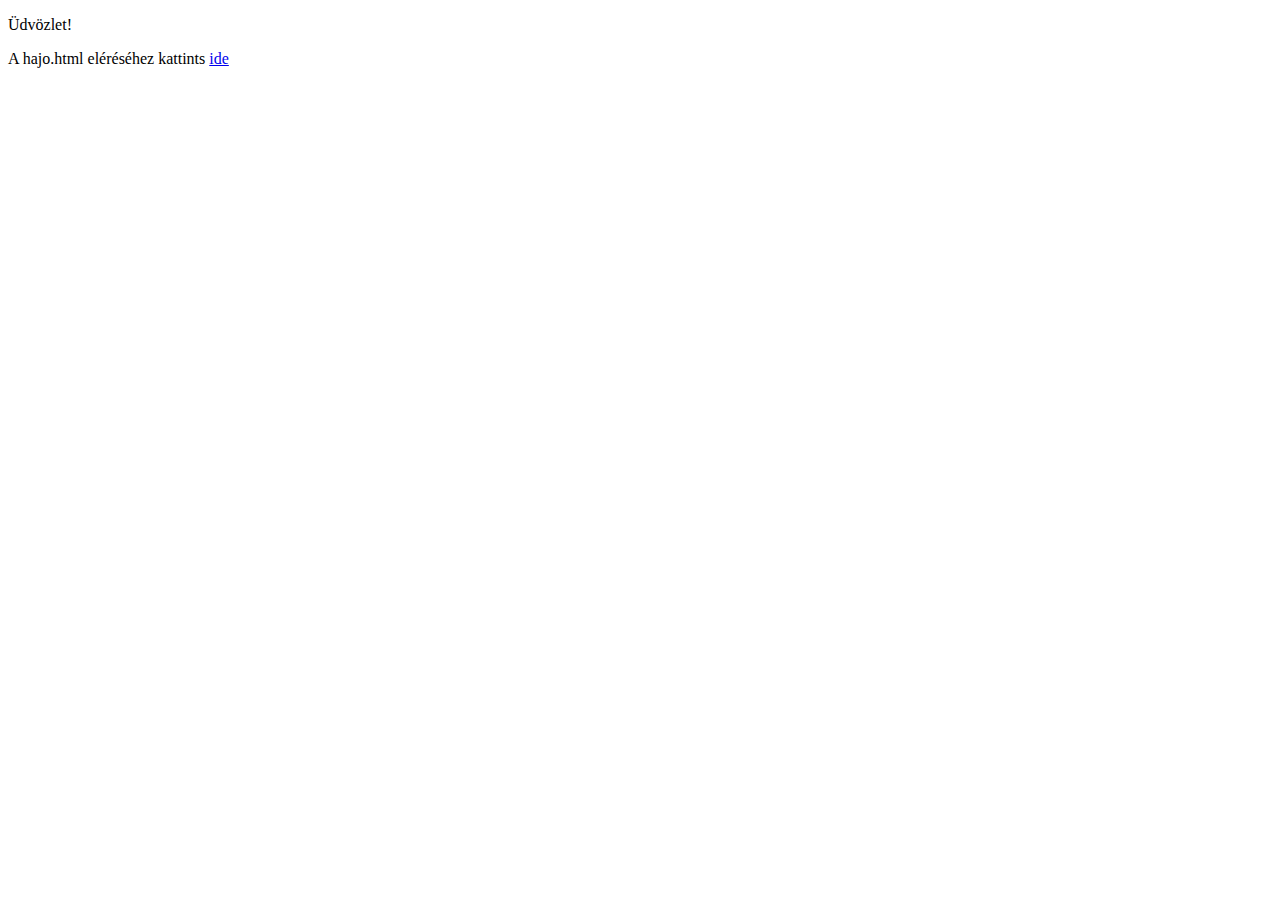
<file: HajosTeszt/HajosTeszt/wwwroot/index.html>
﻿<!DOCTYPE html>
<html>
<head>
    <meta charset="utf-8" />
    <title></title>
</head>
<body>
   <p>Üdvözlet!</p>
    <p>A hajo.html eléréséhez kattints <a href="hajo.html">ide</a></p>
</body>
</html>
</file>
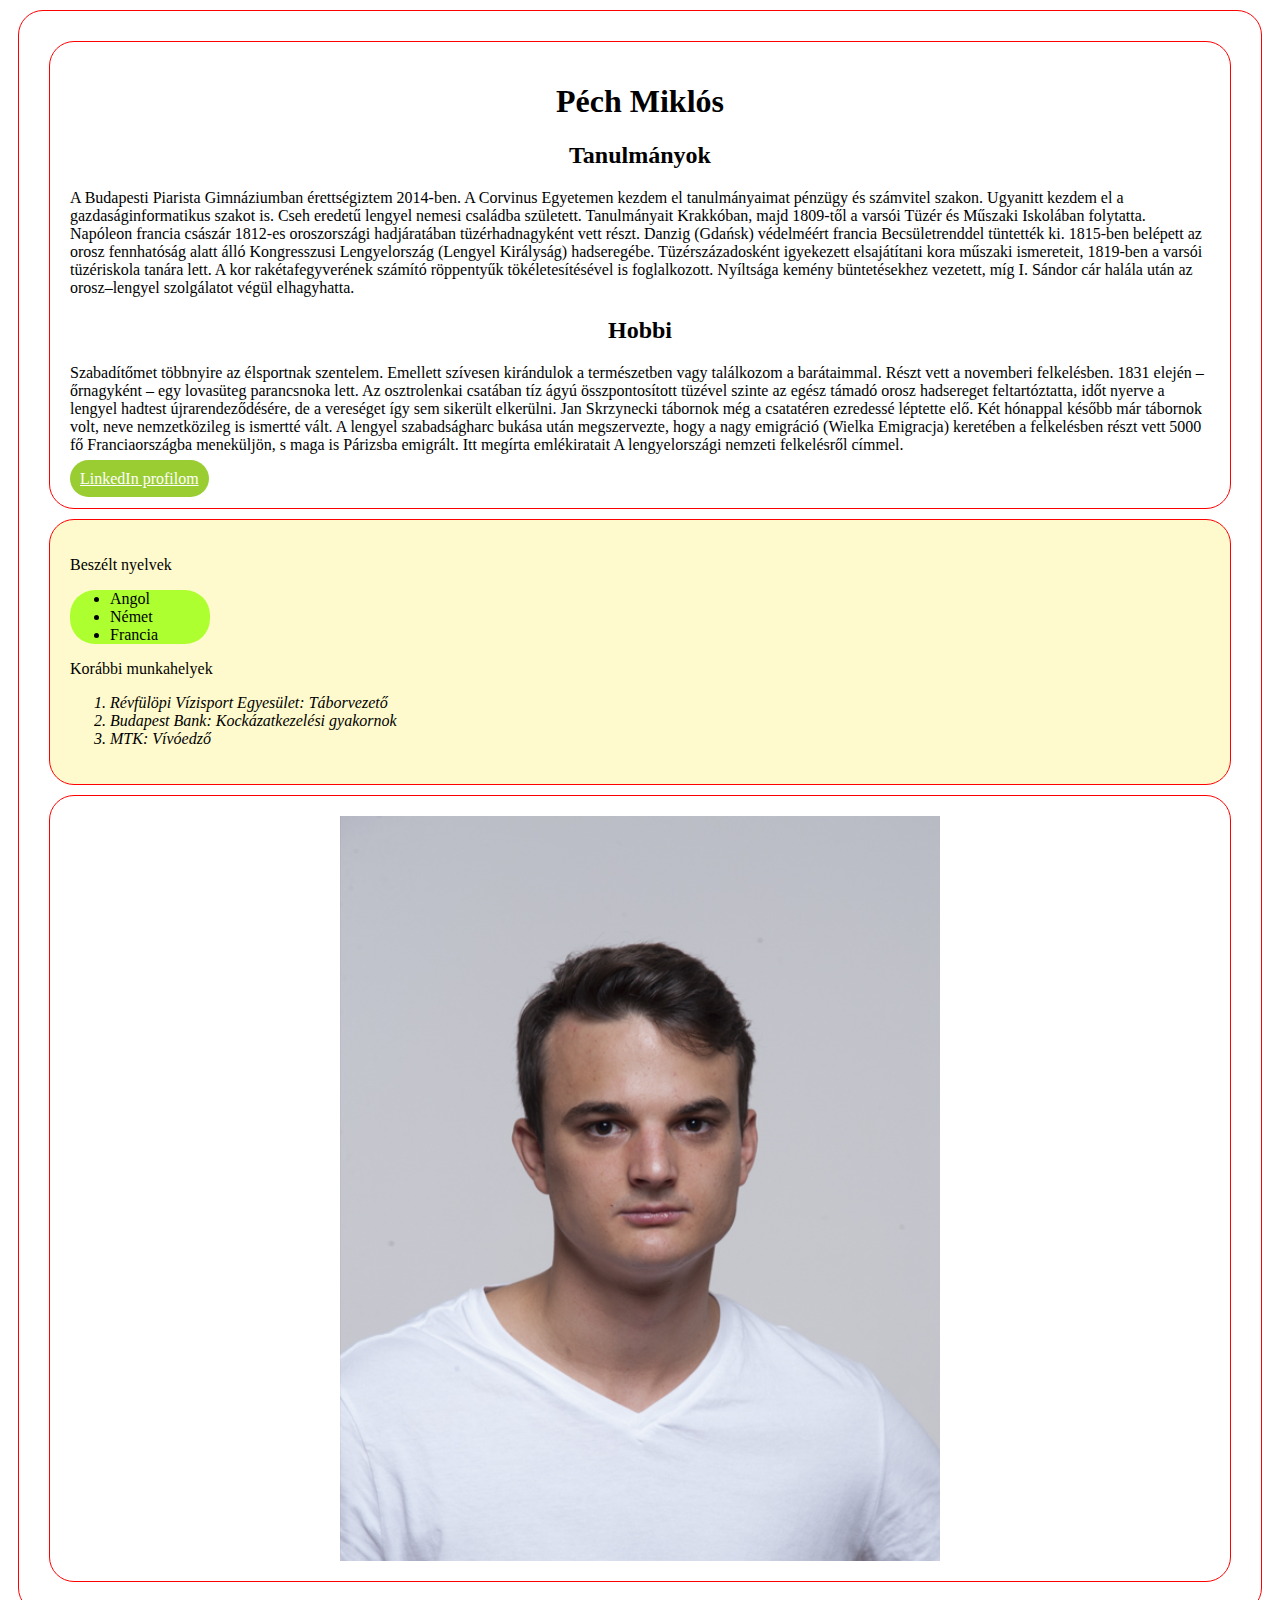
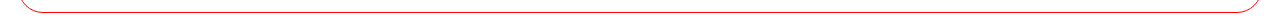
<file: HajosTeszt/HajosTeszt/wwwroot/cv.html>
﻿<!DOCTYPE html>
<html>
<head>
    <meta charset="utf-8" />
    <title></title>
    <link href="cv.css" rel="stylesheet">
</head>
<body>
    <div id="tarto">
        <div id="szoveg">
            <h1>Péch Miklós</h1>
            <h2>Tanulmányok</h2>
            <p> A Budapesti Piarista Gimnáziumban érettségiztem 2014-ben. A Corvinus Egyetemen kezdem el tanulmányaimat pénzügy és számvitel szakon. Ugyanitt kezdem el a gazdaságinformatikus szakot is. Cseh eredetű lengyel nemesi családba született. Tanulmányait Krakkóban, majd 1809-től a varsói Tüzér és Műszaki Iskolában folytatta. Napóleon francia császár 1812-es oroszországi hadjáratában tüzérhadnagyként vett részt. Danzig (Gdańsk) védelméért francia Becsületrenddel tüntették ki. 1815-ben belépett az orosz fennhatóság alatt álló Kongresszusi Lengyelország (Lengyel Királyság) hadseregébe. Tüzérszázadosként igyekezett elsajátítani kora műszaki ismereteit, 1819-ben a varsói tüzériskola tanára lett. A kor rakétafegyverének számító röppentyűk tökéletesítésével is foglalkozott. Nyíltsága kemény büntetésekhez vezetett, míg I. Sándor cár halála után az orosz–lengyel szolgálatot végül elhagyhatta.  </p>

            <h2>Hobbi</h2>
            <p> Szabadítőmet többnyire az élsportnak szentelem. Emellett szívesen kirándulok a természetben vagy találkozom a barátaimmal. Részt vett a novemberi felkelésben. 1831 elején – őrnagyként – egy lovasüteg parancsnoka lett. Az osztrolenkai csatában tíz ágyú összpontosított tüzével szinte az egész támadó orosz hadsereget feltartóztatta, időt nyerve a lengyel hadtest újrarendeződésére, de a vereséget így sem sikerült elkerülni. Jan Skrzynecki tábornok még a csatatéren ezredessé léptette elő. Két hónappal később már tábornok volt, neve nemzetközileg is ismertté vált. A lengyel szabadságharc bukása után megszervezte, hogy a nagy emigráció (Wielka Emigracja) keretében a felkelésben részt vett 5000 fő Franciaországba meneküljön, s maga is Párizsba emigrált. Itt megírta emlékiratait A lengyelországi nemzeti felkelésről címmel. </p>

            <a href="https://www.linkedin.com/in/miklos-pech-402028163/">LinkedIn profilom</a>
        </div>
        <div id="listak">
            <p>Beszélt nyelvek</p>
            <ul class="megisfeher">
                <li>Angol</li>
                <li>Német</li>
                <li>Francia</li>
            </ul>
            <p>Korábbi munkahelyek </p>
            <ol class="sorrendi">
                <li>Révfülöpi Vízisport Egyesület: Táborvezető</li>
                <li>Budapest Bank: Kockázatkezelési gyakornok</li>
                <li>MTK: Vívóedző</li>
            </ol>
        </div>
        <div id="kep">
            <img src="kep.png" alt="Ez egy kép rólam">
        </div>
    </div>
</body>
</html>
</file>
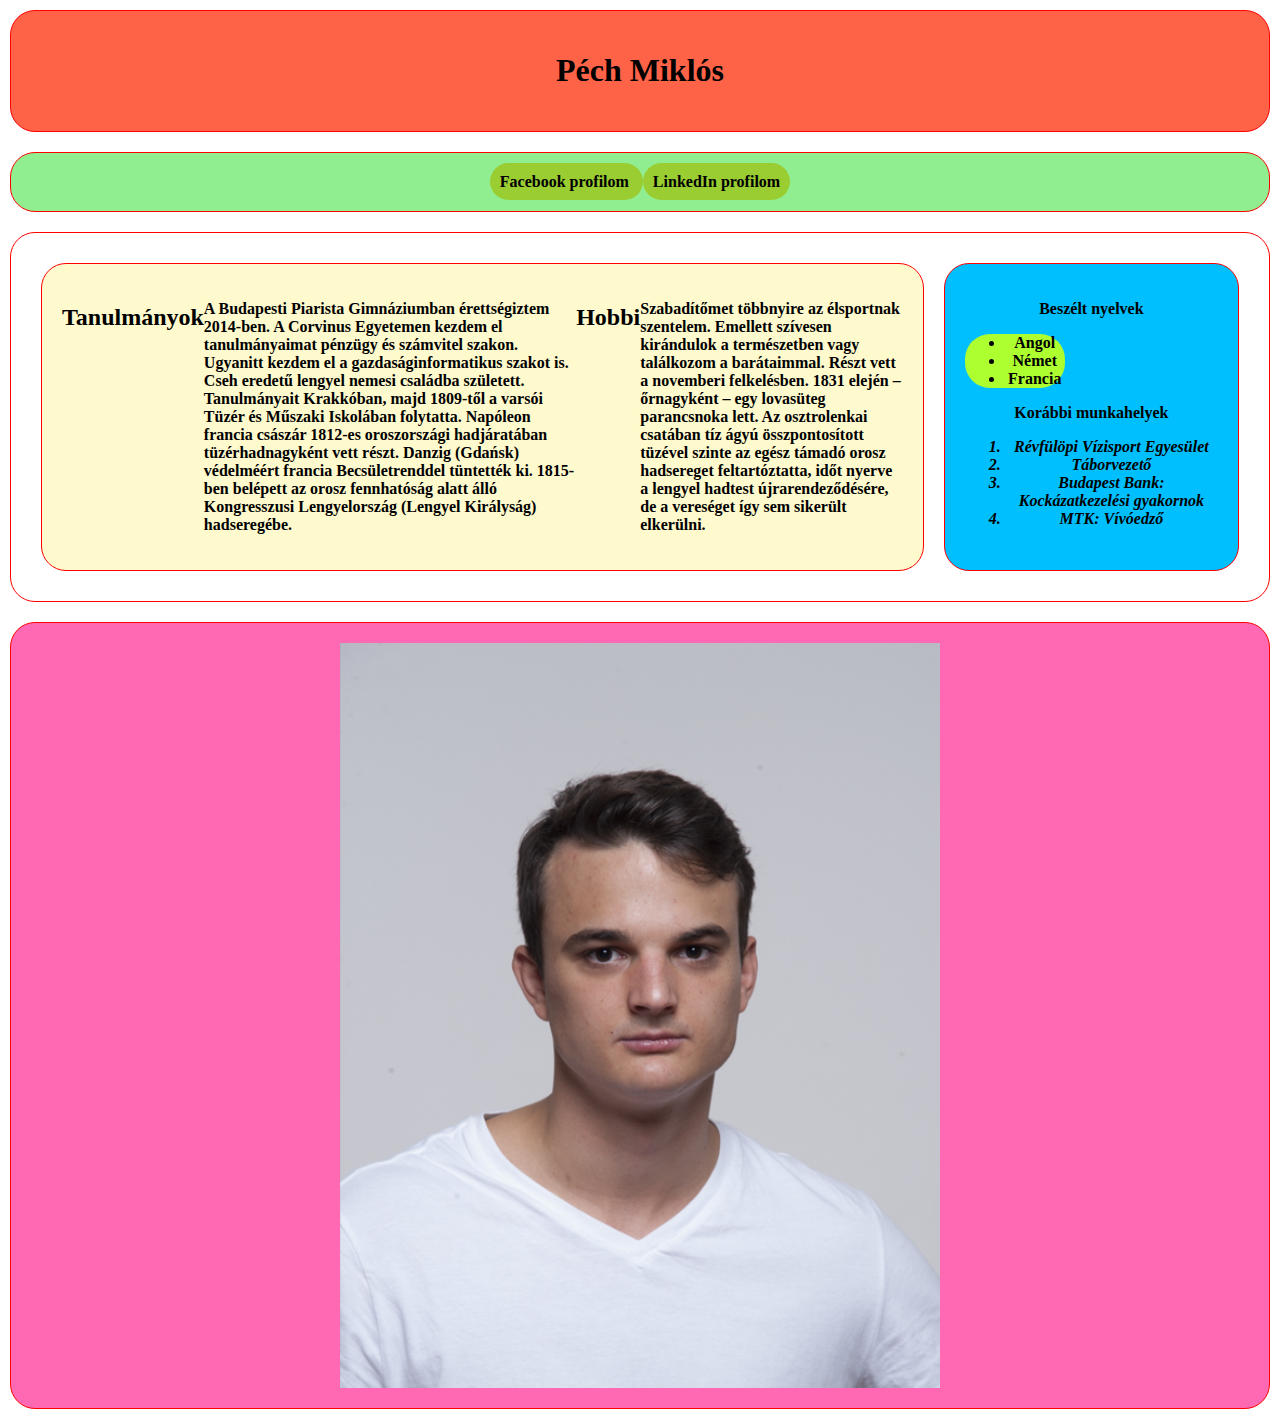
<file: HajosTeszt/HajosTeszt/wwwroot/cv2.html>
﻿<!DOCTYPE html>
<html>
<head>
    <meta charset="utf-8" />
    <title></title>
    <link href="cv2.css" rel="stylesheet">
</head>
<body>
    <div id="header">
        <h1>Péch Miklós</h1>
    </div>
    <div id="main">
        <div id="article">
            <h2>Tanulmányok</h2>

            <p> A Budapesti Piarista Gimnáziumban érettségiztem 2014-ben. A Corvinus Egyetemen kezdem el tanulmányaimat pénzügy és számvitel szakon. Ugyanitt kezdem el a gazdaságinformatikus szakot is. Cseh eredetű lengyel nemesi családba született. Tanulmányait Krakkóban, majd 1809-től a varsói Tüzér és Műszaki Iskolában folytatta. Napóleon francia császár 1812-es oroszországi hadjáratában tüzérhadnagyként vett részt. Danzig (Gdańsk) védelméért francia Becsületrenddel tüntették ki. 1815-ben belépett az orosz fennhatóság alatt álló Kongresszusi Lengyelország (Lengyel Királyság) hadseregébe. </p>
            <h2>Hobbi</h2>
            <p> Szabadítőmet többnyire az élsportnak szentelem. Emellett szívesen kirándulok a természetben vagy találkozom a barátaimmal. Részt vett a novemberi felkelésben. 1831 elején – őrnagyként – egy lovasüteg parancsnoka lett. Az osztrolenkai csatában tíz ágyú összpontosított tüzével szinte az egész támadó orosz hadsereget feltartóztatta, időt nyerve a lengyel hadtest újrarendeződésére, de a vereséget így sem sikerült elkerülni.

        </div>
        <div id="aside">
            <p>Beszélt nyelvek</p>
            <ul class="megisfeher">
                <li>Angol</li>
                <li>Német</li>
                <li>Francia</li>
            </ul>
            <p>Korábbi munkahelyek </p>
            <ol class="sorrendi">
                <li>Révfülöpi Vízisport Egyesület
                <li>Táborvezető</li>
                <li>Budapest Bank: Kockázatkezelési gyakornok</li>
                <li>MTK: Vívóedző</li>
            </ol>
        </div>
    </div>
    <div id="nav">
        <a href="https://www.facebook.com/miklosandras.pech/">Facebook profilom </a>
        <a href="https://www.linkedin.com/in/miklos-pech-402028163/">LinkedIn profilom</a>
    </div>
    <div id="footer">
        <img src="kep.png" alt="Ez egy kép rólam">
    </div>
</body>
</html>
</file>
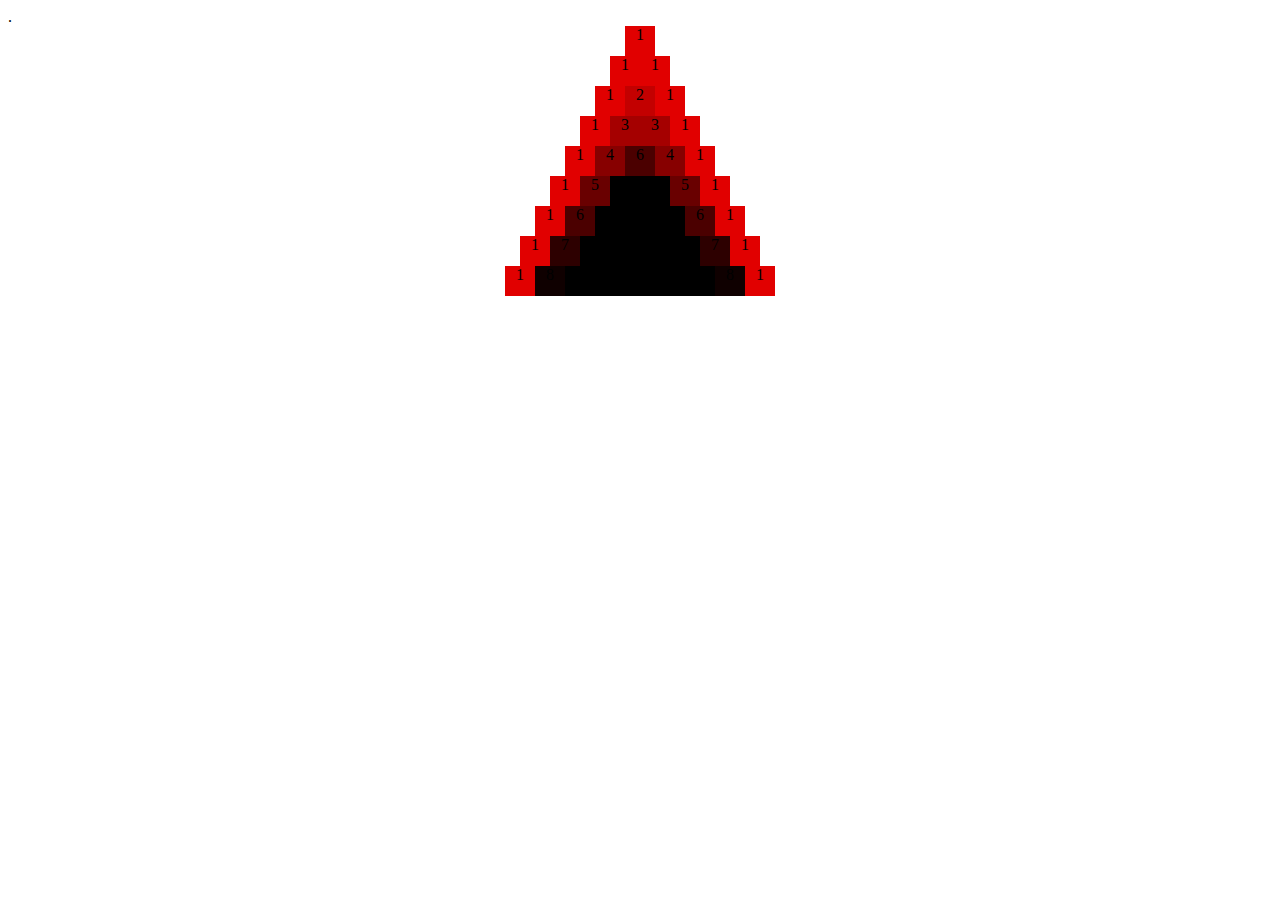
<file: HajosTeszt/HajosTeszt/wwwroot/jsgyak.html>
﻿<!DOCTYPE html>
<html>
<head>
    <meta charset="utf-8" />
    <title></title>
    <style>
        #pascal{
            
        }
        .sor {
            display: flex;
            flex-direction: row;
            justify-content: center;
        }

        .doboz {
            height: 30px;
            width: 30px;
            
            text-align: center;
        }
    </style>
</head>
<body>
    <div id="pascal">.</div>

    <script src="jsgyak.js"></script>

</body>
</html>
</file>
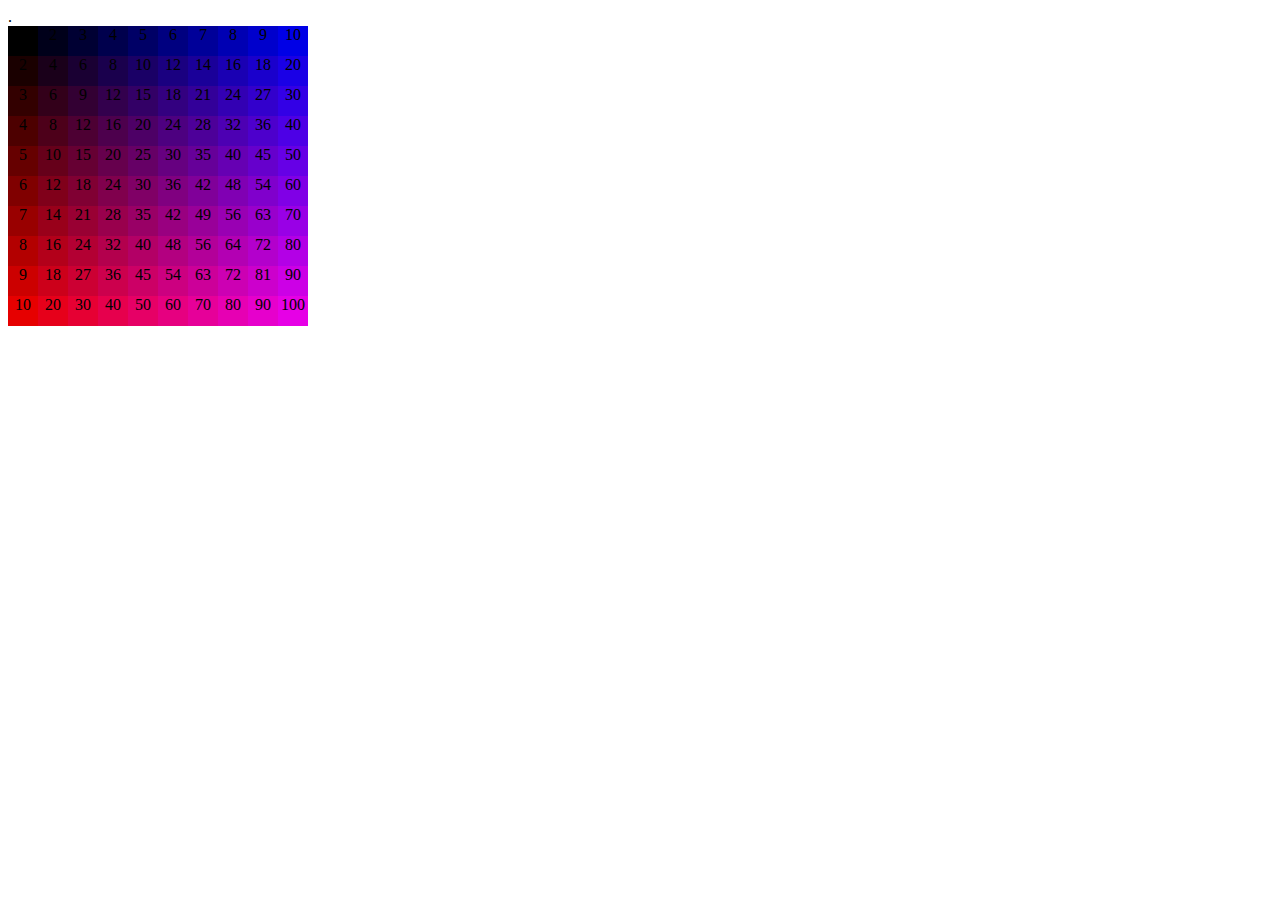
<file: HajosTeszt/HajosTeszt/wwwroot/szorzo.html>
﻿<!DOCTYPE html>
<html>
<head>
    <meta charset="utf-8" />
    <title></title>
    <style>
        .sor{
            display:flex;
            flex-direction:row;
        }
        .doboz{
            height : 30px;
            width: 30px;
            text-align : center
        }
    </style>
</head>
<body>
    <div id="pascal">.</div>
    <script src="szorzo.js"></script>
    
</body>
</html>
</file>
<file: HajosTeszt/HajosTeszt/wwwroot/cv.css>
﻿div {
    border: 1px solid red;
    border-radius: 25px;
    padding: 20px;
    margin: 10px;
}

h1, h2 {
    text-align: center;
}

a {
    background-color: yellowgreen;
    color: white;
    border-radius: 25px;
    padding: 10px;
}

    a:hover {
        background-color: hotpink;
    }

span {
    color: rosybrown;
    font-size: 40px;
    font-style: italic;
    font-weight: bold;
}

#listak {
    background-color: lemonchiffon;
}

.megisfeher {
    background-color: greenyellow;
    border-radius: 25px;
    width: 100px;
}

.sorrendi {
    font-style: italic
}

img {
    display: block;
    margin: auto;
}
</file>
<file: HajosTeszt/HajosTeszt/wwwroot/cv2.css>
﻿* {
    box-sizing: border-box;
}

body {
    font-weight: bold;
    text-align: center;
}

div {
    border: 1px solid red;
    border-radius: 25px;
    padding: 20px;
    margin: 10px;
}

.megisfeher {
    background-color: greenyellow;
    border-radius: 25px;
    width: 100px;
}

.h2 {
    text-align: center;
}

.sorrendi {
    font-style: italic
}

img {
    display: block;
    margin: auto;
}

a {
    background-color: yellowgreen;
    color: white;
    border-radius: 25px;
    padding: 10px;
}

    a:hover {
        background-color: hotpink;
    }

#header {
    background-color: tomato;
    padding: 20px;
}


#nav a {
    flex: 1 1 auto;
    text-decoration: none;
    color: black;
}

#nav {
    background: lightgreen;
    padding: 20px;
}

#article {
    text-align: left;
    background: lemonchiffon;
    padding: 20px;
    display: flex;
}


#aside {
    background-color: deepskyblue;
    padding: 20px;
}

#footer {
    background: hotpink;
    padding: 20px;
}


@media screen and (min-width: 800px) {
    body {
        display: flex;
        flex-direction: column;
        max-width: 1500px;
        margin: auto;
    }

    #main {
        display: flex;
    }

    #nav,
    #header {
        order: -1;
    }
    #footer{display: flex;}
    #article {
        flex: 1 1 75%;
    }

    #aside {
        flex: 1 1 25%;
    }
}
</file>
